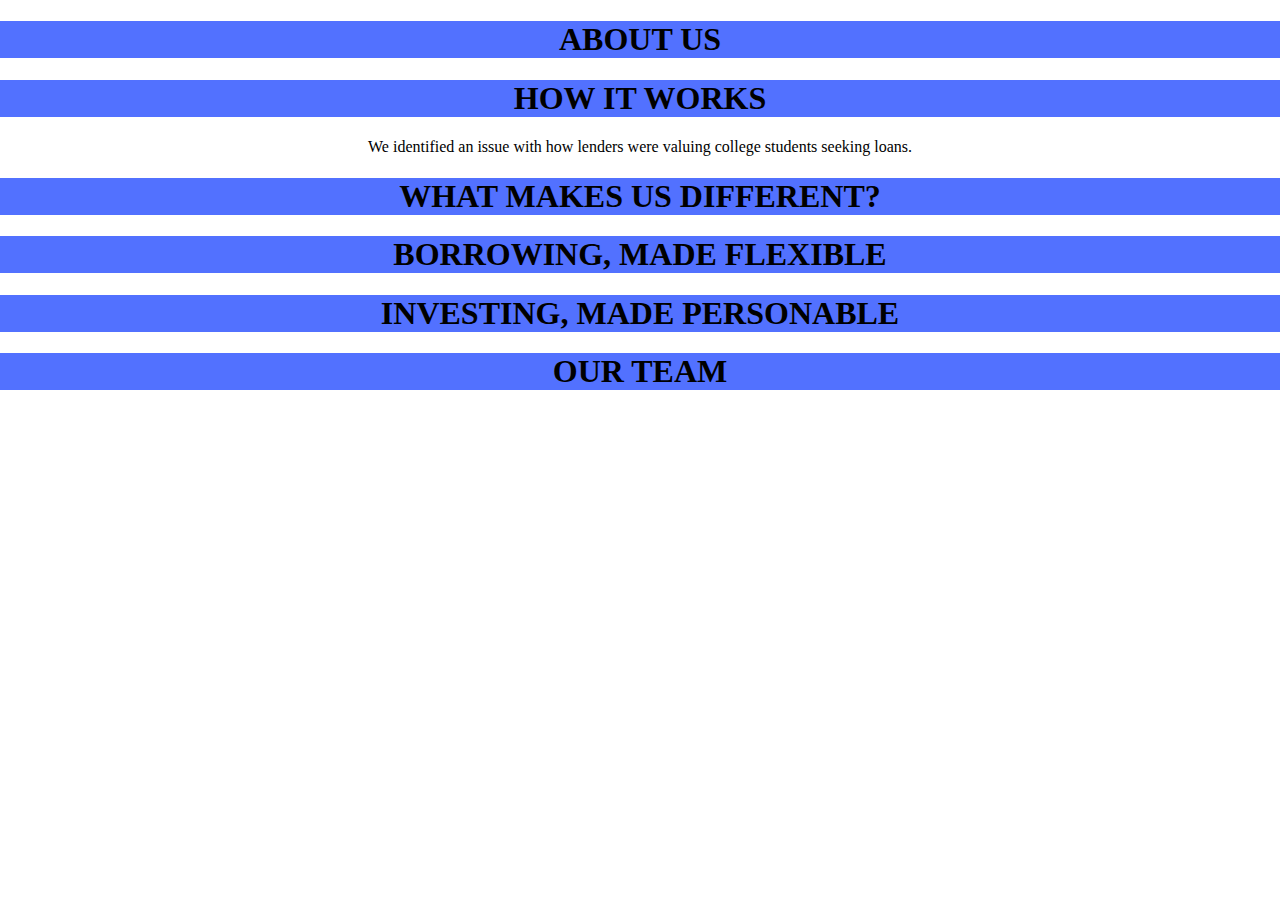
<file: about-us.html>
<!doctype html>
<html>
    <head>
        <link href="./resources/css/style.css" type="text/css" rel="stylesheet">
    </head>
    <body class="center">
        <header>
            <h1>About Us</h1>
        </header>
        <section>
            <h1>How it Works</h1>
            <p>We identified an issue with how lenders were valuing college students seeking loans.</p>
        </section>
        <section>
            <h1>What Makes Us Different?</h1>
            <p></p>
        </section>
        <section>
            <h1>Borrowing, Made Flexible</h1>
            <o></o>
        </section>
        <section>
            <h1>Investing, Made Personable</h1>
            <p></p>
        </section>
        <section>
            <h1>Our Team</h1>
            <p></p>
        </section>
    </body>
    <footer>

    </footer>
</html>
</file>
<file: resources/css/style.css>
h1 {
    text-transform: uppercase;
    background-color: #5271ff;
}

h2 {
    
}

body {
    margin: 0px;
}

nav {
    padding-top: 16px;
    padding-bottom: 18px;
}

.center {
    text-align: center;
}

.parallax {
    /* Create the parallax scrolling effect */
    background-attachment: fixed;
    background-position: top;
    background-repeat: no-repeat;
    background-size: cover;
    margin-top: 0px;
    background-image: url("./resources/pictures/eberhard-grossgasteiger-G9obWyQA9rQ-unsplash.jpg");
}

#banner .content {

}

.main-header {

}
</file>
